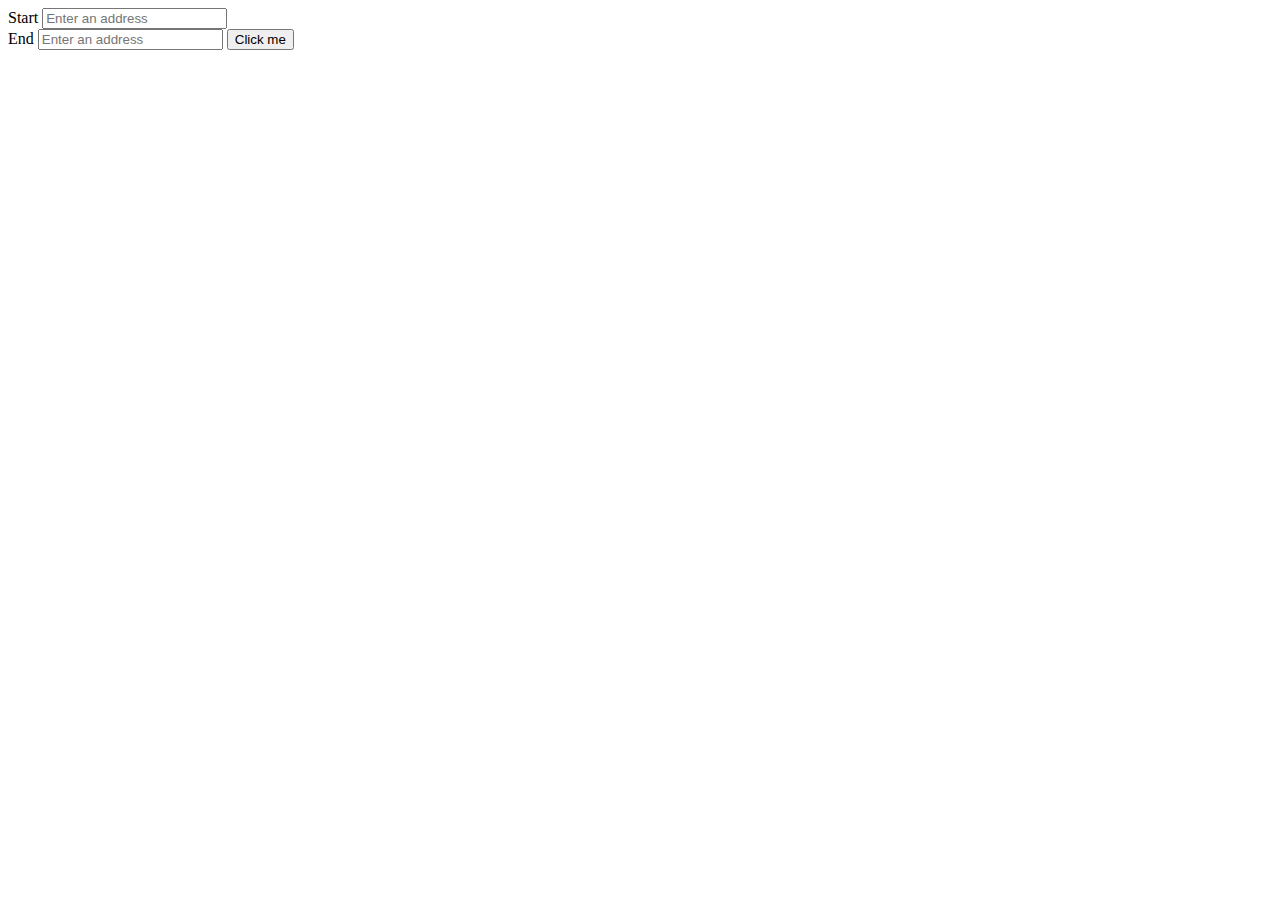
<file: useme.html>
<head>
<script>

// boxes javascript

var apiKey = "AIzaSyBKNst9JE89f4lHuNXQFTUgZKh8VZpvR6M";
var startBox = document.getElementsByName("StartBox").value.replace(/ /, +);
var endBox = document.getElementsByName("EndBox").value.replace(/ /, +);
var googleRequest = "https://maps.googleapis.com/maps/api/distancematrix/json?units=metric&origins=" + startBox + "&destinations="+ endBox +"&key="+ apiKey


function submitPressed(googleRequest) {

	var xmlhttp = new XMLHttpRequest();
	xmlhttp.onreadystatechange = function() {
    if (this.readyState == 4 && this.status == 200) {
        myObj = JSON.parse(this.responseText);
        document.getElementById("distance").innerHTML = myObj.rows[0].elements[0].distance.text;
    	}
	};
	
	xmlhttp.open("GET", googleRequest, true);
	
xmlhttp.send();

}
</script>

</head>

<body>
	
	<form>
	Start <input type="text", name="StartBox", placeholder="Enter an address", onfocus="geolocate()">
	<br>
	End <input type="text", name="EndBox", placeholder="Enter an address", onfocus="geolocate()">
	<button onclick="submitPressed()">Click me</button>
	</form>
	<p id= "distance"></p>
	
</body>
</file>
